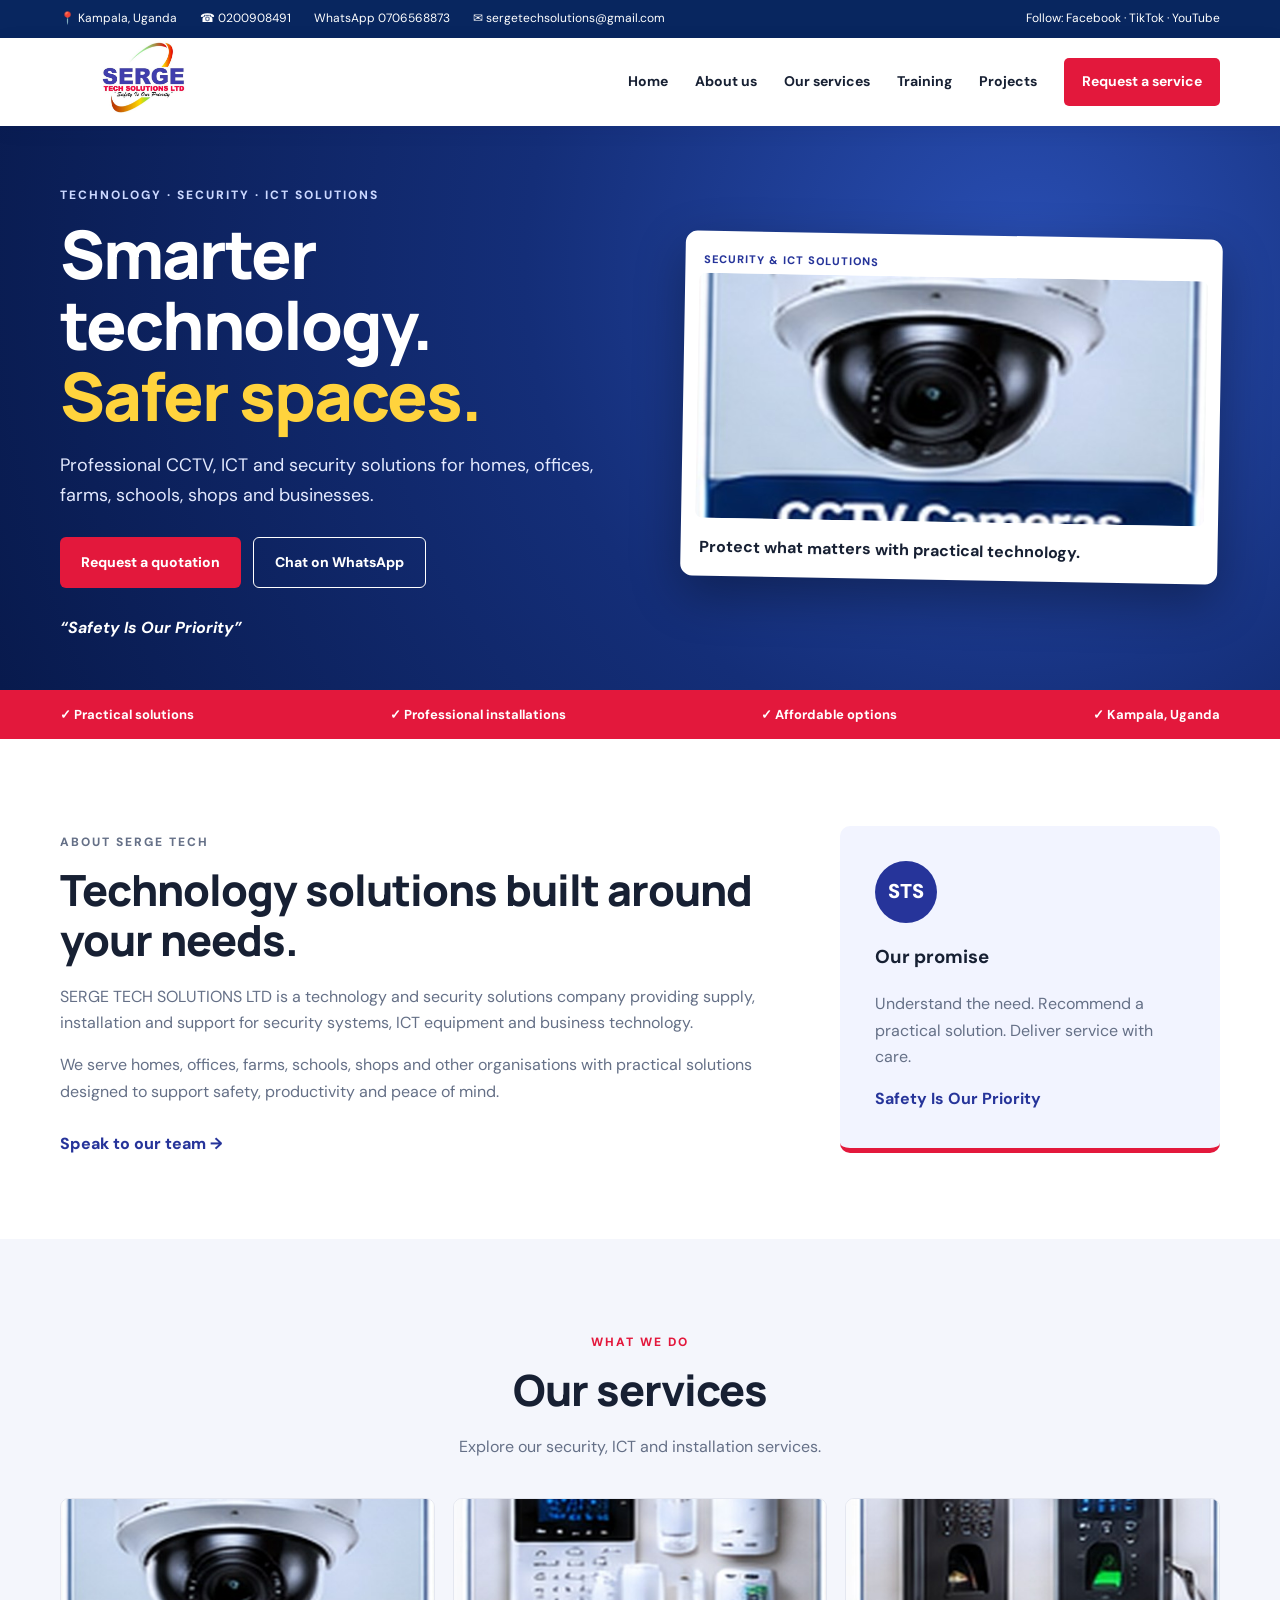
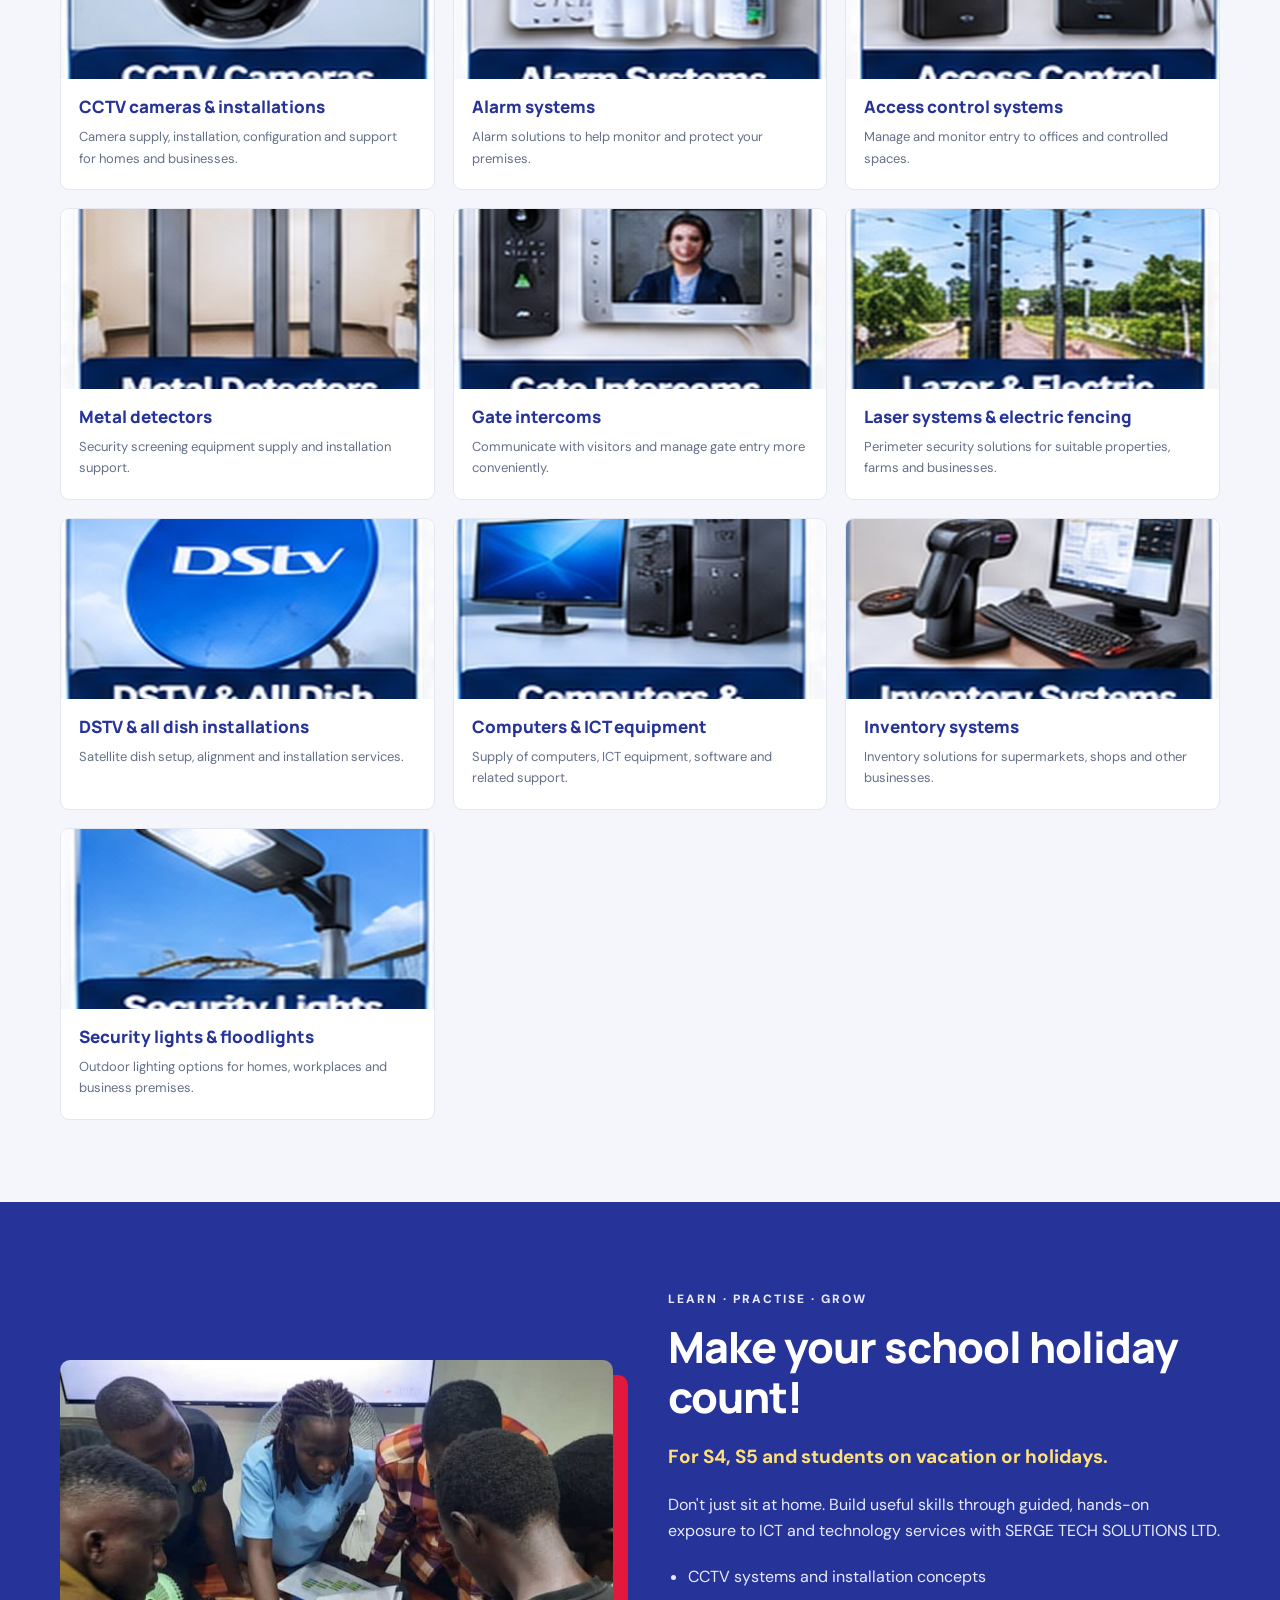
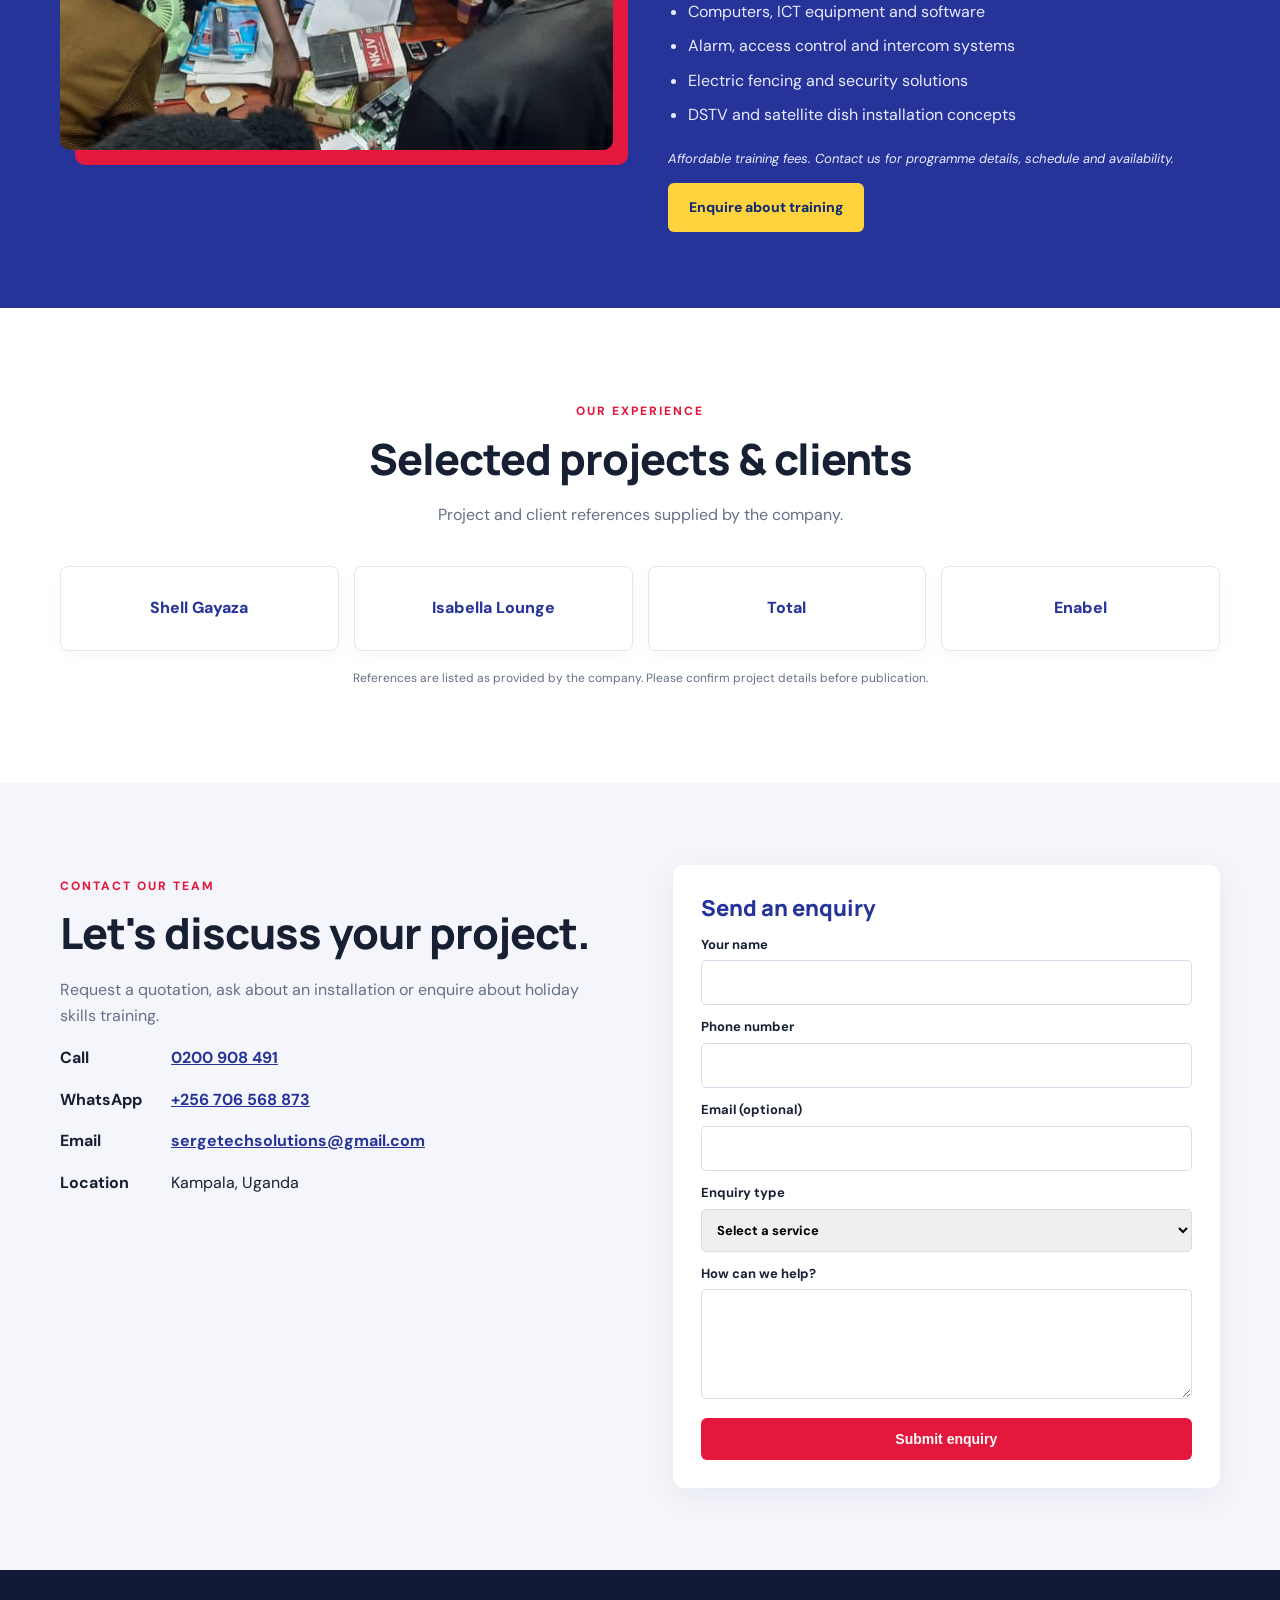
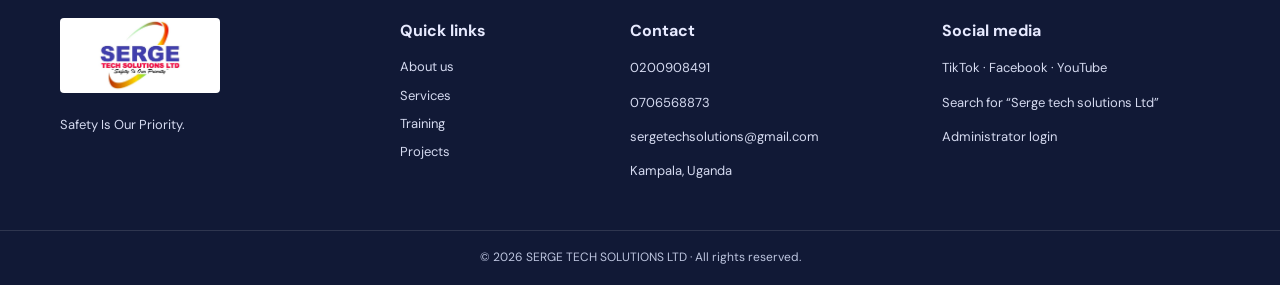
<file: index.html>
<!doctype html>
<html lang="en">
<head>
<meta charset="utf-8"><meta name="viewport" content="width=device-width,initial-scale=1">
<meta name="description" content="SERGE TECH SOLUTIONS LTD — CCTV, ICT, security systems, installations and hands-on holiday skills training in Kampala, Uganda.">
<meta name="theme-color" content="#102b70">
<title>SERGE TECH SOLUTIONS LTD | Safety Is Our Priority</title>
<link rel="stylesheet" href="/static/style.css">
</head>
<body>
<div class="topbar"><div class="wrap topinner"><span>📍 Kampala, Uganda</span><a href="tel:+256200908491">☎ 0200908491</a><a href="https://wa.me/256706568873" target="_blank">WhatsApp 0706568873</a><a href="mailto:sergetechsolutions@gmail.com">✉ sergetechsolutions@gmail.com</a><span class="social">Follow: <a href="https://www.facebook.com/" target="_blank">Facebook</a> · <a href="https://www.tiktok.com/" target="_blank">TikTok</a> · <a href="https://www.youtube.com/" target="_blank">YouTube</a></span></div></div>
<header><div class="wrap nav"><a href="#home"><img class="logo" src="/static/images/serge-tech-logo.jpg" alt="SERGE TECH SOLUTIONS LTD"></a><button id="navbtn" aria-label="Toggle menu">☰</button><nav id="nav"><a href="#home">Home</a><a href="#about">About us</a><a href="#services">Our services</a><a href="#training">Training</a><a href="#projects">Projects</a><a href="#contact" class="navbutton">Request a service</a></nav></div></header>
<main>
<section class="hero" id="home"><div class="wrap hero-content"><div class="hero-text"><p class="kicker">TECHNOLOGY · SECURITY · ICT SOLUTIONS</p><h1>Smarter technology.<br><em>Safer spaces.</em></h1><p>Professional CCTV, ICT and security solutions for homes, offices, farms, schools, shops and businesses.</p><div class="actions"><a class="button red" href="#contact">Request a quotation</a><a class="button outline" href="https://wa.me/256706568873" target="_blank">Chat on WhatsApp</a></div><strong class="slogan">“Safety Is Our Priority”</strong></div><div class="hero-side"><div class="hero-chip">SECURITY & ICT SOLUTIONS</div><img src="/static/images/cctv-cameras.jpg" alt="CCTV camera systems"><div class="hero-caption">Protect what matters with practical technology.</div></div></div></section>
<div class="quickfacts"><div class="wrap facts"><span>✓ Practical solutions</span><span>✓ Professional installations</span><span>✓ Affordable options</span><span>✓ Kampala, Uganda</span></div></div>
<section class="section" id="about"><div class="wrap about"><div><p class="eyebrow">ABOUT SERGE TECH</p><h2>Technology solutions built around your needs.</h2><p>SERGE TECH SOLUTIONS LTD is a technology and security solutions company providing supply, installation and support for security systems, ICT equipment and business technology.</p><p>We serve homes, offices, farms, schools, shops and other organisations with practical solutions designed to support safety, productivity and peace of mind.</p><a class="arrowlink" href="#contact">Speak to our team →</a></div><div class="about-panel"><div class="initials">STS</div><h3>Our promise</h3><p>Understand the need. Recommend a practical solution. Deliver service with care.</p><b>Safety Is Our Priority</b></div></div></section>
<section class="section services" id="services"><div class="wrap"><div class="sectionhead"><p class="eyebrow">WHAT WE DO</p><h2>Our services</h2><p>Explore our security, ICT and installation services.</p></div><div class="servicegrid">
<article class="service"><img src="/static/images/cctv-cameras.jpg" alt="CCTV camera systems"><div><h3>CCTV cameras & installations</h3><p>Camera supply, installation, configuration and support for homes and businesses.</p></div></article>
<article class="service"><img src="/static/images/alarm-systems.jpg" alt="Alarm systems"><div><h3>Alarm systems</h3><p>Alarm solutions to help monitor and protect your premises.</p></div></article>
<article class="service"><img src="/static/images/access-control.jpg" alt="Access control systems"><div><h3>Access control systems</h3><p>Manage and monitor entry to offices and controlled spaces.</p></div></article>
<article class="service"><img src="/static/images/metal-detectors.jpg" alt="Metal detector security equipment"><div><h3>Metal detectors</h3><p>Security screening equipment supply and installation support.</p></div></article>
<article class="service"><img src="/static/images/gate-intercoms.jpg" alt="Gate intercom systems"><div><h3>Gate intercoms</h3><p>Communicate with visitors and manage gate entry more conveniently.</p></div></article>
<article class="service"><img src="/static/images/electric-fencing.jpg" alt="Electric fencing and perimeter security"><div><h3>Laser systems & electric fencing</h3><p>Perimeter security solutions for suitable properties, farms and businesses.</p></div></article>
<article class="service"><img src="/static/images/dstv-dish.jpg" alt="Satellite dish installation"><div><h3>DSTV & all dish installations</h3><p>Satellite dish setup, alignment and installation services.</p></div></article>
<article class="service"><img src="/static/images/computers-ict.jpg" alt="Computers and ICT equipment"><div><h3>Computers & ICT equipment</h3><p>Supply of computers, ICT equipment, software and related support.</p></div></article>
<article class="service"><img src="/static/images/inventory-systems.jpg" alt="Inventory and point of sale systems"><div><h3>Inventory systems</h3><p>Inventory solutions for supermarkets, shops and other businesses.</p></div></article>
<article class="service"><img src="/static/images/security-lighting.jpg" alt="Security lighting"><div><h3>Security lights & floodlights</h3><p>Outdoor lighting options for homes, workplaces and business premises.</p></div></article>
</div></div></section>
<section class="training" id="training"><div class="wrap traininggrid"><img src="/static/images/holiday-training.jpg" alt="Students learning together through practical group training"><div><p class="eyebrow light">LEARN · PRACTISE · GROW</p><h2>Make your school holiday count!</h2><h3>For S4, S5 and students on vacation or holidays.</h3><p>Don't just sit at home. Build useful skills through guided, hands-on exposure to ICT and technology services with SERGE TECH SOLUTIONS LTD.</p><ul><li>CCTV systems and installation concepts</li><li>Computers, ICT equipment and software</li><li>Alarm, access control and intercom systems</li><li>Electric fencing and security solutions</li><li>DSTV and satellite dish installation concepts</li></ul><p class="trainingnote">Affordable training fees. Contact us for programme details, schedule and availability.</p><a class="button yellow" href="#contact">Enquire about training</a></div></div></section>
<section class="section" id="projects"><div class="wrap"><div class="sectionhead"><p class="eyebrow">OUR EXPERIENCE</p><h2>Selected projects & clients</h2><p>Project and client references supplied by the company.</p></div><div class="projects"><div>Shell Gayaza</div><div>Isabella Lounge</div><div>Total</div><div>Enabel</div></div><p class="fineprint">References are listed as provided by the company. Please confirm project details before publication.</p></div></section>
<section class="contact section" id="contact"><div class="wrap contactgrid"><div><p class="eyebrow">CONTACT OUR TEAM</p><h2>Let's discuss your project.</h2><p>Request a quotation, ask about an installation or enquire about holiday skills training.</p><div class="contactline"><b>Call</b><a href="tel:+256200908491">0200 908 491</a></div><div class="contactline"><b>WhatsApp</b><a href="https://wa.me/256706568873">+256 706 568 873</a></div><div class="contactline"><b>Email</b><a href="mailto:sergetechsolutions@gmail.com">sergetechsolutions@gmail.com</a></div><div class="contactline"><b>Location</b><span>Kampala, Uganda</span></div></div>
<form class="enquiry" method="post" action="/enquiry"><h3>Send an enquiry</h3><label>Your name<input name="name" required maxlength="100"></label><label>Phone number<input name="phone" required maxlength="40"></label><label>Email (optional)<input name="email" type="email" maxlength="120"></label><label>Enquiry type<select name="category" required><option value="">Select a service</option><option>CCTV cameras & installations</option><option>Alarm / access control</option><option>Metal detectors / intercoms</option><option>Electric fencing / laser systems</option><option>DSTV / dish installations</option><option>Computers / ICT equipment</option><option>Inventory systems</option><option>Security lighting</option><option>Holiday skills training</option><option>Other</option></select></label><label>How can we help?<textarea name="message" rows="4" maxlength="3000"></textarea></label><button class="button red" type="submit">Submit enquiry</button></form></div></section>
</main>
<footer><div class="wrap footgrid"><div><img src="/static/images/serge-tech-logo.jpg" alt="Serge Tech Solutions logo"><p>Safety Is Our Priority.</p></div><div><h4>Quick links</h4><a href="#about">About us</a><a href="#services">Services</a><a href="#training">Training</a><a href="#projects">Projects</a></div><div><h4>Contact</h4><p>0200908491</p><p>0706568873</p><p>sergetechsolutions@gmail.com</p><p>Kampala, Uganda</p></div><div><h4>Social media</h4><p>TikTok · Facebook · YouTube</p><p>Search for “Serge tech solutions Ltd”</p><a href="/admin/login">Administrator login</a></div></div><div class="copyright">© <span id="year"></span> SERGE TECH SOLUTIONS LTD · All rights reserved.</div></footer>
<script src="/static/site.js"></script>
</body></html>
</file>
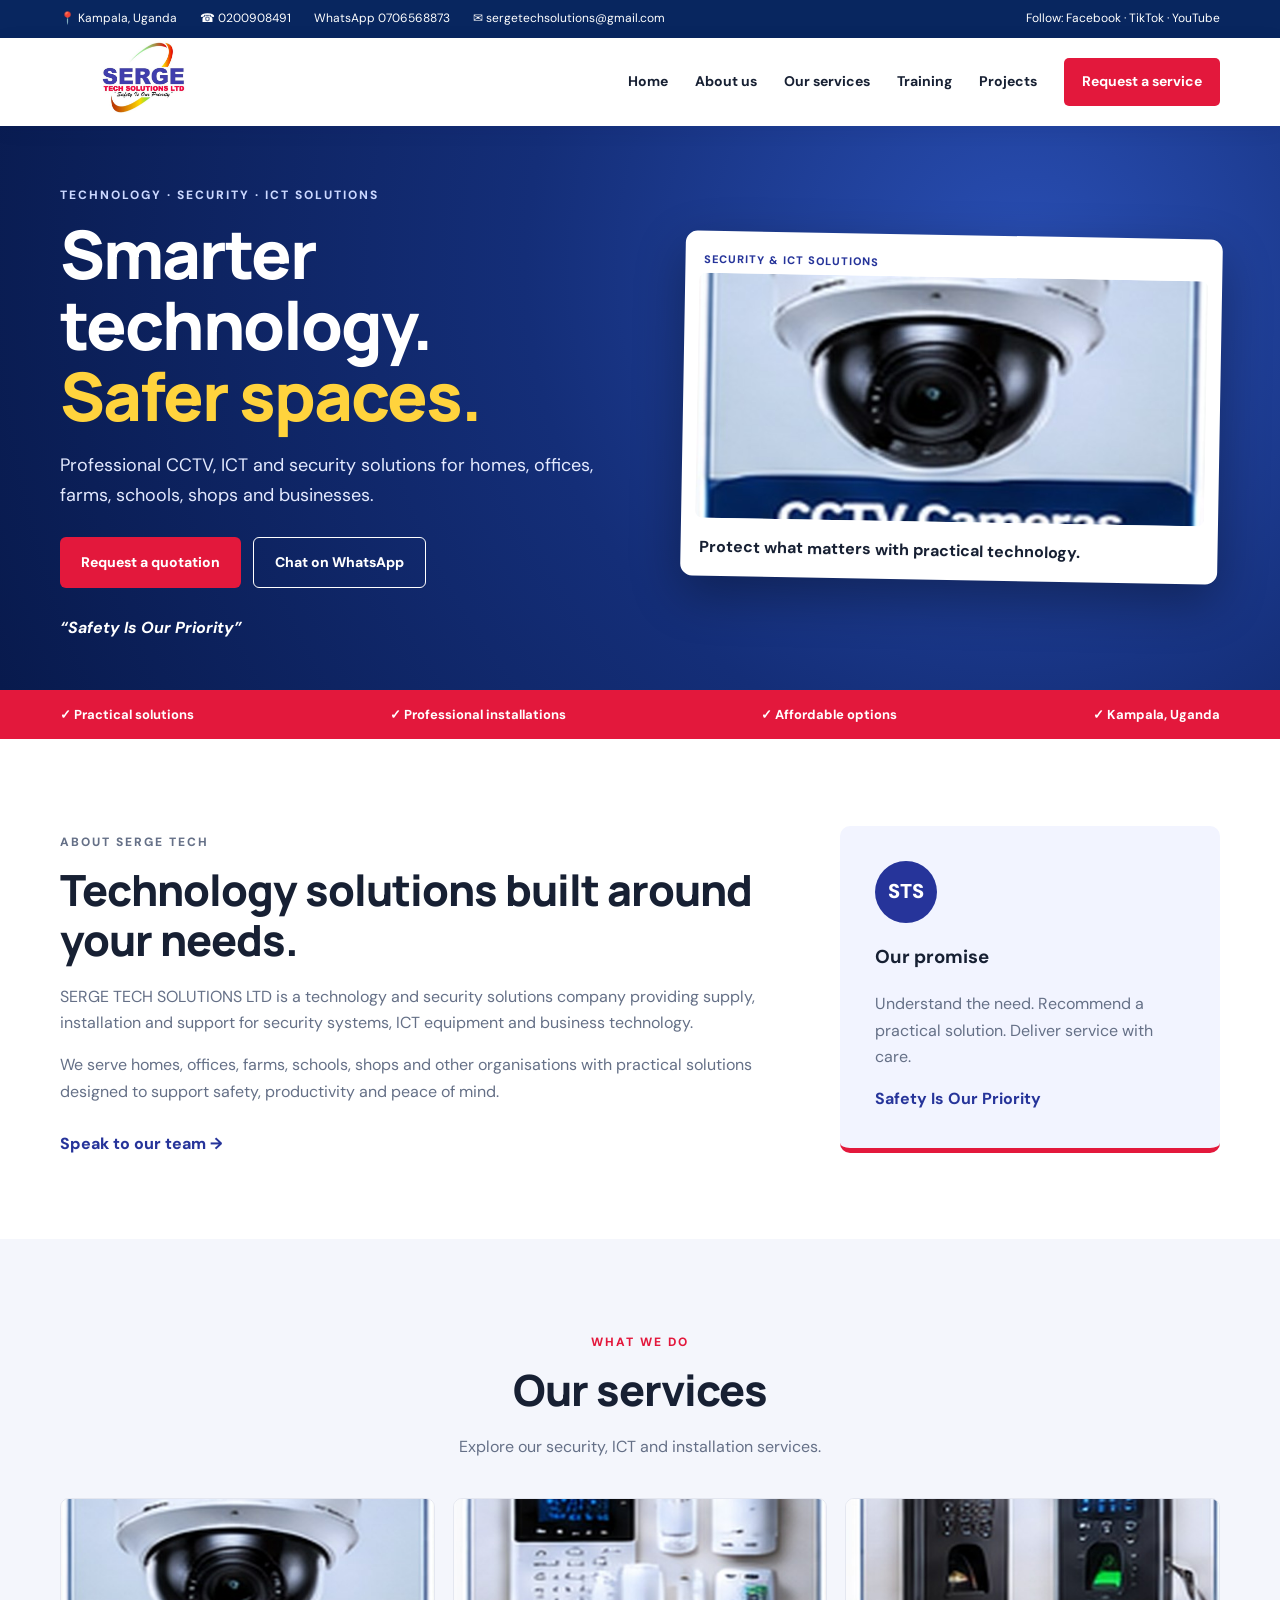
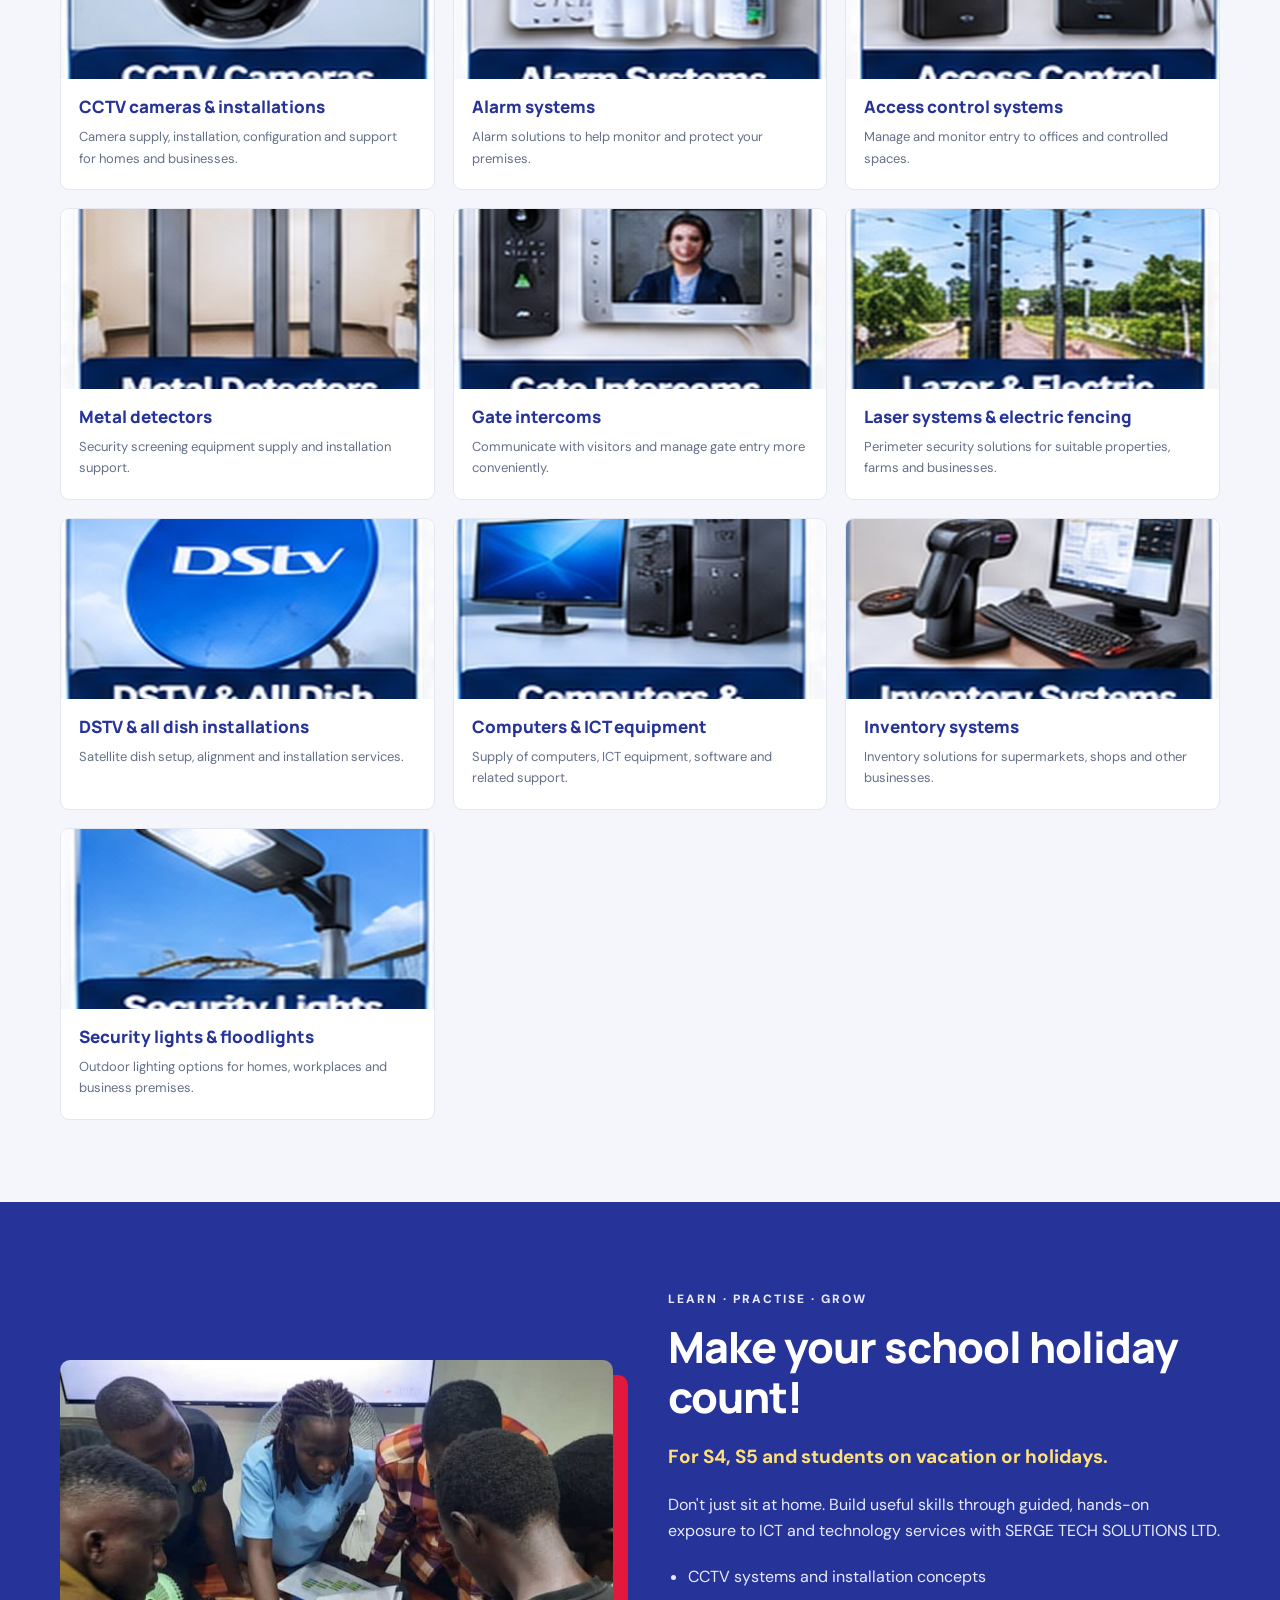
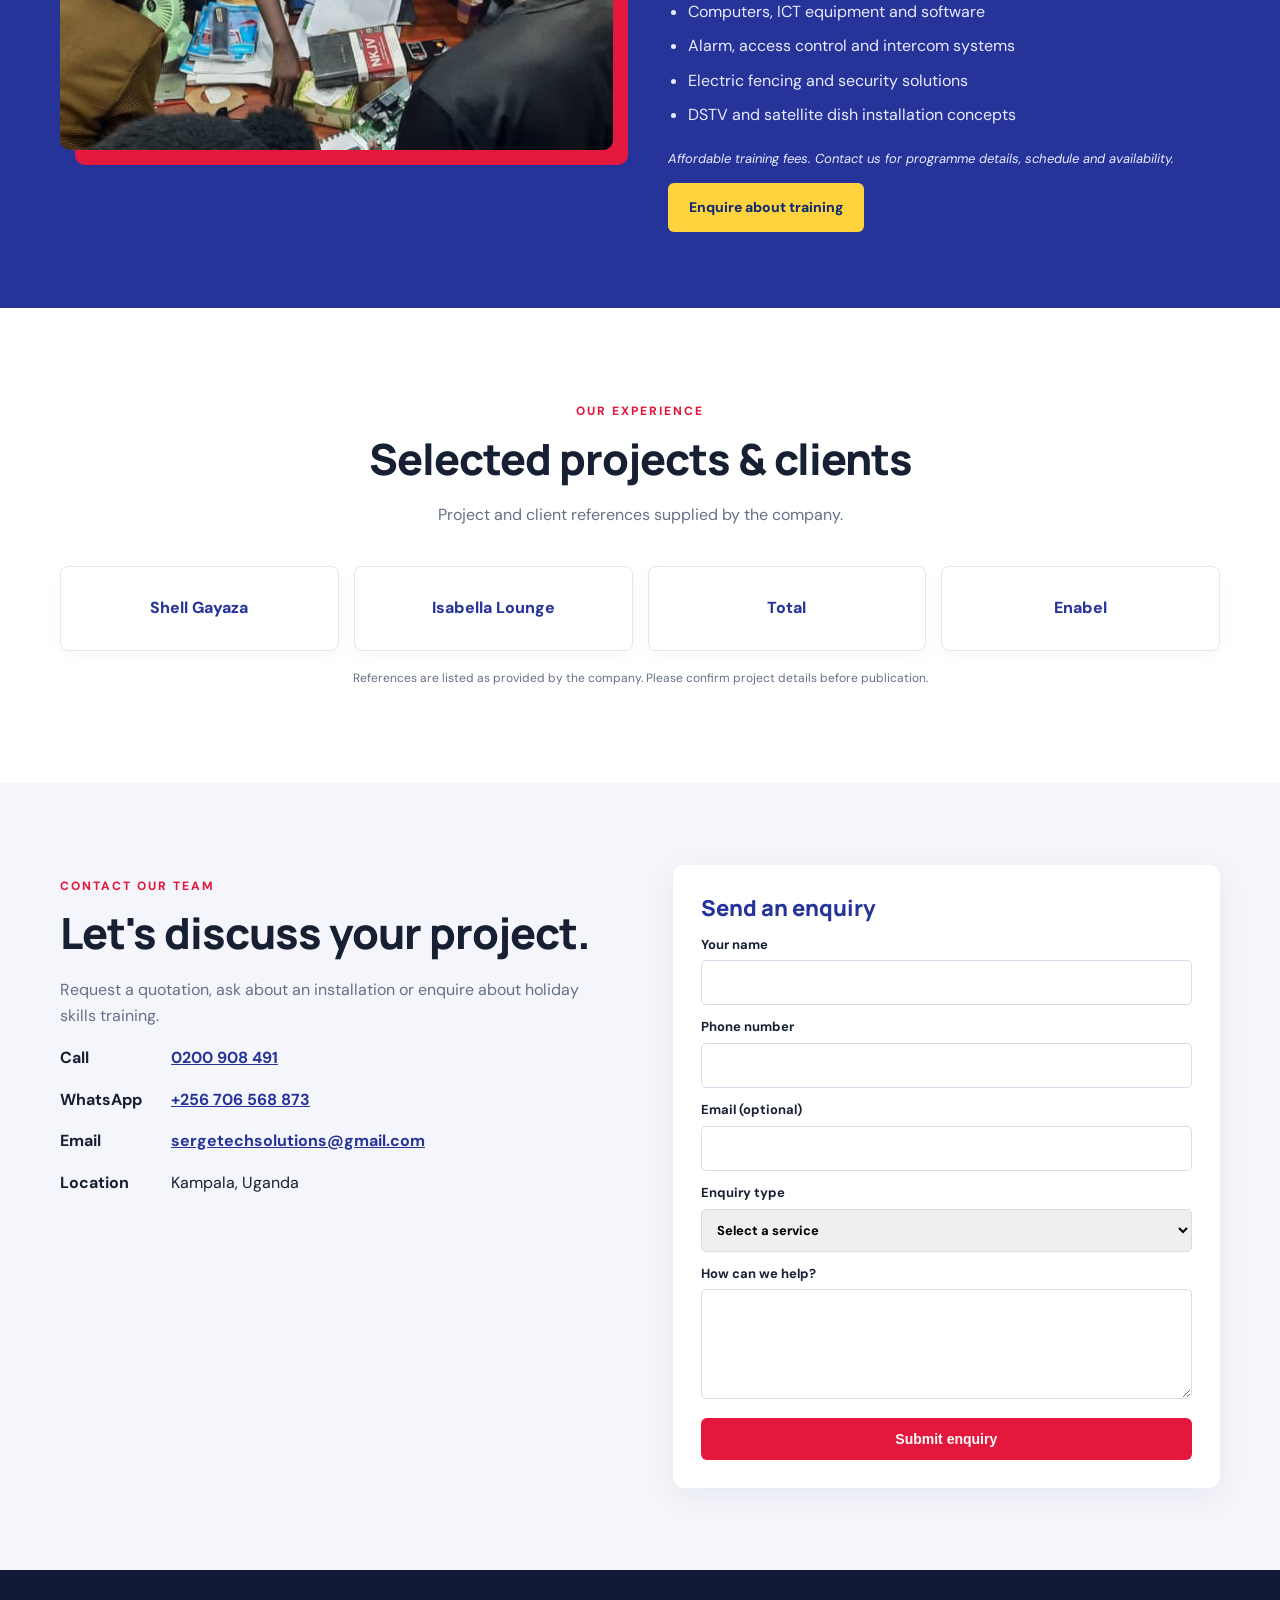
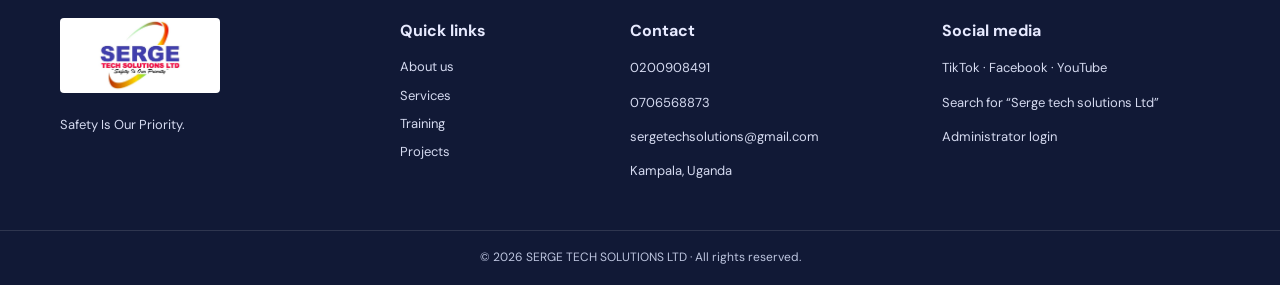
<file: templates/index.html>
<!doctype html>
<html lang="en">
<head>
<meta charset="utf-8"><meta name="viewport" content="width=device-width,initial-scale=1">
<meta name="description" content="SERGE TECH SOLUTIONS LTD — CCTV, ICT, security systems, installations and hands-on holiday skills training in Kampala, Uganda.">
<meta name="theme-color" content="#102b70">
<title>SERGE TECH SOLUTIONS LTD | Safety Is Our Priority</title>
<link rel="stylesheet" href="/static/style.css">
</head>
<body>
<div class="topbar"><div class="wrap topinner"><span>📍 Kampala, Uganda</span><a href="tel:+256200908491">☎ 0200908491</a><a href="https://wa.me/256706568873" target="_blank">WhatsApp 0706568873</a><a href="mailto:sergetechsolutions@gmail.com">✉ sergetechsolutions@gmail.com</a><span class="social">Follow: <a href="https://www.facebook.com/" target="_blank">Facebook</a> · <a href="https://www.tiktok.com/" target="_blank">TikTok</a> · <a href="https://www.youtube.com/" target="_blank">YouTube</a></span></div></div>
<header><div class="wrap nav"><a href="#home"><img class="logo" src="/static/images/serge-tech-logo.jpg" alt="SERGE TECH SOLUTIONS LTD"></a><button id="navbtn" aria-label="Toggle menu">☰</button><nav id="nav"><a href="#home">Home</a><a href="#about">About us</a><a href="#services">Our services</a><a href="#training">Training</a><a href="#projects">Projects</a><a href="#contact" class="navbutton">Request a service</a></nav></div></header>
<main>
<section class="hero" id="home"><div class="wrap hero-content"><div class="hero-text"><p class="kicker">TECHNOLOGY · SECURITY · ICT SOLUTIONS</p><h1>Smarter technology.<br><em>Safer spaces.</em></h1><p>Professional CCTV, ICT and security solutions for homes, offices, farms, schools, shops and businesses.</p><div class="actions"><a class="button red" href="#contact">Request a quotation</a><a class="button outline" href="https://wa.me/256706568873" target="_blank">Chat on WhatsApp</a></div><strong class="slogan">“Safety Is Our Priority”</strong></div><div class="hero-side"><div class="hero-chip">SECURITY & ICT SOLUTIONS</div><img src="/static/images/cctv-cameras.jpg" alt="CCTV camera systems"><div class="hero-caption">Protect what matters with practical technology.</div></div></div></section>
<div class="quickfacts"><div class="wrap facts"><span>✓ Practical solutions</span><span>✓ Professional installations</span><span>✓ Affordable options</span><span>✓ Kampala, Uganda</span></div></div>
<section class="section" id="about"><div class="wrap about"><div><p class="eyebrow">ABOUT SERGE TECH</p><h2>Technology solutions built around your needs.</h2><p>SERGE TECH SOLUTIONS LTD is a technology and security solutions company providing supply, installation and support for security systems, ICT equipment and business technology.</p><p>We serve homes, offices, farms, schools, shops and other organisations with practical solutions designed to support safety, productivity and peace of mind.</p><a class="arrowlink" href="#contact">Speak to our team →</a></div><div class="about-panel"><div class="initials">STS</div><h3>Our promise</h3><p>Understand the need. Recommend a practical solution. Deliver service with care.</p><b>Safety Is Our Priority</b></div></div></section>
<section class="section services" id="services"><div class="wrap"><div class="sectionhead"><p class="eyebrow">WHAT WE DO</p><h2>Our services</h2><p>Explore our security, ICT and installation services.</p></div><div class="servicegrid">
<article class="service"><img src="/static/images/cctv-cameras.jpg" alt="CCTV camera systems"><div><h3>CCTV cameras & installations</h3><p>Camera supply, installation, configuration and support for homes and businesses.</p></div></article>
<article class="service"><img src="/static/images/alarm-systems.jpg" alt="Alarm systems"><div><h3>Alarm systems</h3><p>Alarm solutions to help monitor and protect your premises.</p></div></article>
<article class="service"><img src="/static/images/access-control.jpg" alt="Access control systems"><div><h3>Access control systems</h3><p>Manage and monitor entry to offices and controlled spaces.</p></div></article>
<article class="service"><img src="/static/images/metal-detectors.jpg" alt="Metal detector security equipment"><div><h3>Metal detectors</h3><p>Security screening equipment supply and installation support.</p></div></article>
<article class="service"><img src="/static/images/gate-intercoms.jpg" alt="Gate intercom systems"><div><h3>Gate intercoms</h3><p>Communicate with visitors and manage gate entry more conveniently.</p></div></article>
<article class="service"><img src="/static/images/electric-fencing.jpg" alt="Electric fencing and perimeter security"><div><h3>Laser systems & electric fencing</h3><p>Perimeter security solutions for suitable properties, farms and businesses.</p></div></article>
<article class="service"><img src="/static/images/dstv-dish.jpg" alt="Satellite dish installation"><div><h3>DSTV & all dish installations</h3><p>Satellite dish setup, alignment and installation services.</p></div></article>
<article class="service"><img src="/static/images/computers-ict.jpg" alt="Computers and ICT equipment"><div><h3>Computers & ICT equipment</h3><p>Supply of computers, ICT equipment, software and related support.</p></div></article>
<article class="service"><img src="/static/images/inventory-systems.jpg" alt="Inventory and point of sale systems"><div><h3>Inventory systems</h3><p>Inventory solutions for supermarkets, shops and other businesses.</p></div></article>
<article class="service"><img src="/static/images/security-lighting.jpg" alt="Security lighting"><div><h3>Security lights & floodlights</h3><p>Outdoor lighting options for homes, workplaces and business premises.</p></div></article>
</div></div></section>
<section class="training" id="training"><div class="wrap traininggrid"><img src="/static/images/holiday-training.jpg" alt="Students learning together through practical group training"><div><p class="eyebrow light">LEARN · PRACTISE · GROW</p><h2>Make your school holiday count!</h2><h3>For S4, S5 and students on vacation or holidays.</h3><p>Don't just sit at home. Build useful skills through guided, hands-on exposure to ICT and technology services with SERGE TECH SOLUTIONS LTD.</p><ul><li>CCTV systems and installation concepts</li><li>Computers, ICT equipment and software</li><li>Alarm, access control and intercom systems</li><li>Electric fencing and security solutions</li><li>DSTV and satellite dish installation concepts</li></ul><p class="trainingnote">Affordable training fees. Contact us for programme details, schedule and availability.</p><a class="button yellow" href="#contact">Enquire about training</a></div></div></section>
<section class="section" id="projects"><div class="wrap"><div class="sectionhead"><p class="eyebrow">OUR EXPERIENCE</p><h2>Selected projects & clients</h2><p>Project and client references supplied by the company.</p></div><div class="projects"><div>Shell Gayaza</div><div>Isabella Lounge</div><div>Total</div><div>Enabel</div></div><p class="fineprint">References are listed as provided by the company. Please confirm project details before publication.</p></div></section>
<section class="contact section" id="contact"><div class="wrap contactgrid"><div><p class="eyebrow">CONTACT OUR TEAM</p><h2>Let's discuss your project.</h2><p>Request a quotation, ask about an installation or enquire about holiday skills training.</p><div class="contactline"><b>Call</b><a href="tel:+256200908491">0200 908 491</a></div><div class="contactline"><b>WhatsApp</b><a href="https://wa.me/256706568873">+256 706 568 873</a></div><div class="contactline"><b>Email</b><a href="mailto:sergetechsolutions@gmail.com">sergetechsolutions@gmail.com</a></div><div class="contactline"><b>Location</b><span>Kampala, Uganda</span></div></div>
<form class="enquiry" method="post" action="/enquiry"><h3>Send an enquiry</h3><label>Your name<input name="name" required maxlength="100"></label><label>Phone number<input name="phone" required maxlength="40"></label><label>Email (optional)<input name="email" type="email" maxlength="120"></label><label>Enquiry type<select name="category" required><option value="">Select a service</option><option>CCTV cameras & installations</option><option>Alarm / access control</option><option>Metal detectors / intercoms</option><option>Electric fencing / laser systems</option><option>DSTV / dish installations</option><option>Computers / ICT equipment</option><option>Inventory systems</option><option>Security lighting</option><option>Holiday skills training</option><option>Other</option></select></label><label>How can we help?<textarea name="message" rows="4" maxlength="3000"></textarea></label><button class="button red" type="submit">Submit enquiry</button></form></div></section>
</main>
<footer><div class="wrap footgrid"><div><img src="/static/images/serge-tech-logo.jpg" alt="Serge Tech Solutions logo"><p>Safety Is Our Priority.</p></div><div><h4>Quick links</h4><a href="#about">About us</a><a href="#services">Services</a><a href="#training">Training</a><a href="#projects">Projects</a></div><div><h4>Contact</h4><p>0200908491</p><p>0706568873</p><p>sergetechsolutions@gmail.com</p><p>Kampala, Uganda</p></div><div><h4>Social media</h4><p>TikTok · Facebook · YouTube</p><p>Search for “Serge tech solutions Ltd”</p><a href="/admin/login">Administrator login</a></div></div><div class="copyright">© <span id="year"></span> SERGE TECH SOLUTIONS LTD · All rights reserved.</div></footer>
<script src="/static/site.js"></script>
</body></html>
</file>
<file: static/style.css>
@import url('https://fonts.googleapis.com/css2?family=DM+Sans:wght@400;500;600;700&family=Manrope:wght@600;700;800&display=swap');
:root{--navy:#102b70;--blue:#26349a;--red:#e3183c;--gold:#ffd33d;--ink:#172033;--muted:#657087;--pale:#f4f6fc}*{box-sizing:border-box}html{scroll-behavior:smooth}body{margin:0;color:var(--ink);font:16px/1.65 'DM Sans',Arial,sans-serif}a{color:inherit}.wrap{width:min(1160px,calc(100% - 38px));margin:auto}.topbar{background:#08265f;color:white;font-size:12px}.topinner{display:flex;gap:23px;align-items:center;min-height:38px;flex-wrap:wrap}.topinner a{text-decoration:none}.social{margin-left:auto}header{background:#fff;position:sticky;top:0;z-index:10;box-shadow:0 4px 18px #091a4414}.nav{height:88px;display:flex;align-items:center;justify-content:space-between}.logo{width:166px;height:78px;object-fit:contain}nav{display:flex;align-items:center;gap:27px}nav a{text-decoration:none;font-weight:700;font-size:14px}nav a:hover{color:var(--red)}.navbutton{background:var(--red);color:white;padding:12px 18px;border-radius:5px}#navbtn{display:none;background:none;border:0;font-size:28px;color:var(--blue)}
.hero{background:radial-gradient(circle at 80% 25%,#294eb3 0,#142e78 45%,#081a4d 100%);color:white;overflow:hidden}.hero-content{min-height:455px;display:grid;grid-template-columns:1.05fr .95fr;align-items:center;gap:30px;padding:48px 0}.kicker,.eyebrow{font-size:12px;letter-spacing:2px;font-weight:800;color:var(--red)}.kicker{color:#cbd8ff}.hero h1{font:800 clamp(42px,5.3vw,67px)/1.06 Manrope,sans-serif;letter-spacing:-2px;margin:10px 0 20px}.hero h1 em{font-style:normal;color:var(--gold)}.hero-text>p:not(.kicker){max-width:580px;font-size:18px;color:#e4eaff}.actions{display:flex;gap:12px;flex-wrap:wrap;margin:27px 0}.button{display:inline-flex;align-items:center;justify-content:center;border:0;border-radius:6px;padding:13px 21px;text-decoration:none;font-weight:800;cursor:pointer;font-size:14px}.red{background:var(--red);color:white}.outline{border:1px solid #fff;color:#fff}.yellow{background:var(--gold);color:#122b70}.slogan{font-style:italic;color:#fff}.hero-side{background:#fff;border-radius:12px;padding:14px;transform:rotate(1deg);box-shadow:0 18px 50px #0005}.hero-side img{width:100%;height:245px;object-fit:cover;border-radius:7px}.hero-chip{font-size:11px;font-weight:800;letter-spacing:1px;color:var(--blue);padding:5px}.hero-caption{color:var(--ink);font-weight:700;padding:7px 5px 2px}.quickfacts{background:var(--red);color:white}.facts{display:flex;justify-content:space-between;gap:18px;flex-wrap:wrap;padding:14px 0;font-size:13px;font-weight:700}.section{padding:82px 0}.about{display:grid;grid-template-columns:1.3fr .7fr;gap:75px;align-items:center}.section h2,.training h2{font:800 clamp(30px,4vw,43px)/1.17 Manrope,sans-serif;letter-spacing:-1px;margin:8px 0 18px}.about p{color:var(--muted)}.arrowlink{display:inline-block;color:var(--blue);font-weight:800;text-decoration:none;margin-top:10px}.about-panel{background:#f2f4ff;border-bottom:5px solid var(--red);padding:35px;border-radius:10px}.initials{width:62px;height:62px;background:var(--blue);color:white;display:grid;place-items:center;border-radius:50%;font-weight:900;font-size:20px}.about-panel b{color:var(--blue)}.services{background:var(--pale)}.sectionhead{text-align:center;max-width:650px;margin:0 auto 38px}.sectionhead>p:last-child{color:var(--muted)}.servicegrid{display:grid;grid-template-columns:repeat(3,1fr);gap:18px}.service{background:#fff;border:1px solid #e4e7f0;border-radius:9px;overflow:hidden;transition:.2s}.service:hover{transform:translateY(-4px);box-shadow:0 12px 26px #14275b17}.service img{width:100%;height:180px;object-fit:cover;display:block}.service div{padding:17px 18px 20px}.service h3{font:800 17px/1.3 Manrope,sans-serif;color:var(--blue);margin:0 0 8px}.service p{font-size:13px;color:var(--muted);margin:0}.training{background:var(--blue);color:white;padding:76px 0}.traininggrid{display:grid;grid-template-columns:1fr 1fr;gap:55px;align-items:center}.traininggrid>img{width:100%;height:390px;object-fit:cover;border-radius:10px;box-shadow:15px 15px 0 var(--red)}.light{color:#ffdf63}.training h3{font-size:19px;color:#ffe17a}.training p,.training li{color:#e8ebff}.training ul{padding-left:20px}.training li{padding:4px 0}.trainingnote{font-size:13px;font-style:italic}.projects{display:grid;grid-template-columns:repeat(4,1fr);gap:15px}.projects div{padding:28px 12px;border:1px solid #e4e6ef;border-radius:8px;text-align:center;font-weight:800;color:var(--blue);box-shadow:0 5px 16px #17224a08}.fineprint{text-align:center;color:var(--muted);font-size:12px;margin-top:18px}.contact{background:#f5f6fb}.contactgrid{display:grid;grid-template-columns:1fr 1fr;gap:65px}.contactgrid>div>p:not(.eyebrow){color:var(--muted)}.contactline{display:flex;gap:16px;margin:15px 0}.contactline b{width:95px}.contactline a{color:var(--blue);font-weight:700}.enquiry{background:#fff;border-radius:11px;padding:28px;box-shadow:0 8px 30px #15204b10;display:grid;gap:11px}.enquiry h3{margin:0;color:var(--blue);font:800 22px Manrope}.enquiry label{display:grid;gap:5px;font-size:13px;font-weight:700}.enquiry input,.enquiry select,.enquiry textarea{width:100%;padding:11px;border:1px solid #d8dce8;border-radius:5px;font:inherit}.enquiry button{margin-top:8px}footer{background:#111936;color:#e7eaff;padding-top:48px}.footgrid{display:grid;grid-template-columns:1.1fr .7fr 1fr 1fr;gap:35px;padding-bottom:35px}.footgrid img{width:160px;height:75px;object-fit:contain;background:white;border-radius:4px}.footgrid p,.footgrid a{font-size:13px;color:#d5daf0}.footgrid a{display:block;text-decoration:none;margin:7px 0}.footgrid h4{margin:0 0 12px}.copyright{text-align:center;border-top:1px solid #ffffff20;padding:17px;font-size:12px;color:#bdc5df}
@media(max-width:850px){nav{gap:13px}nav a{font-size:12px}.servicegrid{grid-template-columns:repeat(2,1fr)}.about,.traininggrid,.contactgrid{gap:32px}}
@media(max-width:650px){.topinner{gap:8px 14px;padding:8px 0}.social{margin:0}.nav{height:72px}.logo{width:135px;height:64px}#navbtn{display:block}nav{display:none;position:absolute;top:72px;left:0;right:0;background:white;padding:18px 24px 24px;box-shadow:0 12px 20px #1115;flex-direction:column;align-items:stretch;gap:10px}nav.open{display:flex}nav a{font-size:14px;padding:6px}.hero-content,.about,.traininggrid,.contactgrid{grid-template-columns:1fr}.hero-content{padding:55px 0}.hero-side{transform:none}.hero-side img{height:210px}.section{padding:62px 0}.servicegrid{grid-template-columns:1fr}.service img{height:205px}.traininggrid>img{height:280px;order:2}.projects{grid-template-columns:repeat(2,1fr)}.footgrid{grid-template-columns:1fr 1fr}.facts{justify-content:center}.contactline{gap:8px}.contactline b{width:82px}}
</file>
